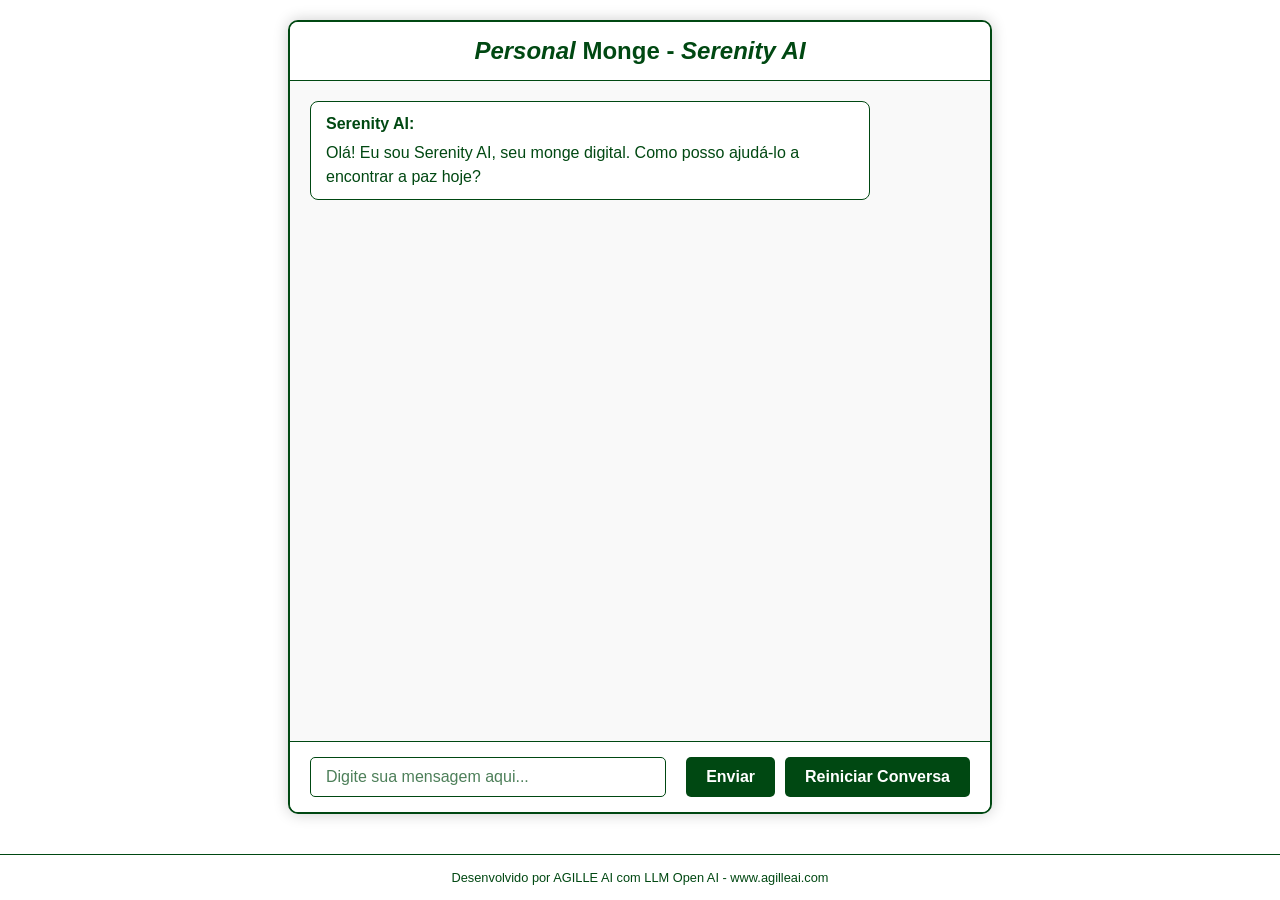
<file: index.html>
<!DOCTYPE html>
    <html lang="pt-BR">
    <head>
        <meta charset="UTF-8">
        <meta name="viewport" content="width=device-width, initial-scale=1.0">
        <title>Personal Monge - Serenity AI</title> <!-- Título da aba do navegador -->
        <link rel="stylesheet" href="css/style.css">
    </head>
    <body>
        <div class="chat-container">
            <header>
                <h1><i>Personal</i> Monge - <i>Serenity AI</i></h1> <!-- Título na interface -->
            </header>
            <div class="chat-messages" id="chat-messages">
                <div class="message ai-message">
                    <strong>Serenity AI:</strong> Olá! Eu sou Serenity AI, seu monge digital. Como posso ajudá-lo a encontrar a paz hoje?
                </div>
            </div>
            <div class="message-input">
                <input type="text" id="user-input" placeholder="Digite sua mensagem aqui...">
                <button id="send-button">Enviar</button>
                <button id="reset-button">Reiniciar Conversa</button>
            </div>
        </div>

        <!-- Rodapé fora do chat-container para melhor posicionamento -->
        <footer>
            <p>Desenvolvido por AGILLE AI com LLM Open AI - <a href="https://www.agilleai.com" target="_blank">www.agilleai.com</a></p>
        </footer>

        <script src="js/script.js"></script>
    </body>
    </html>
</file>
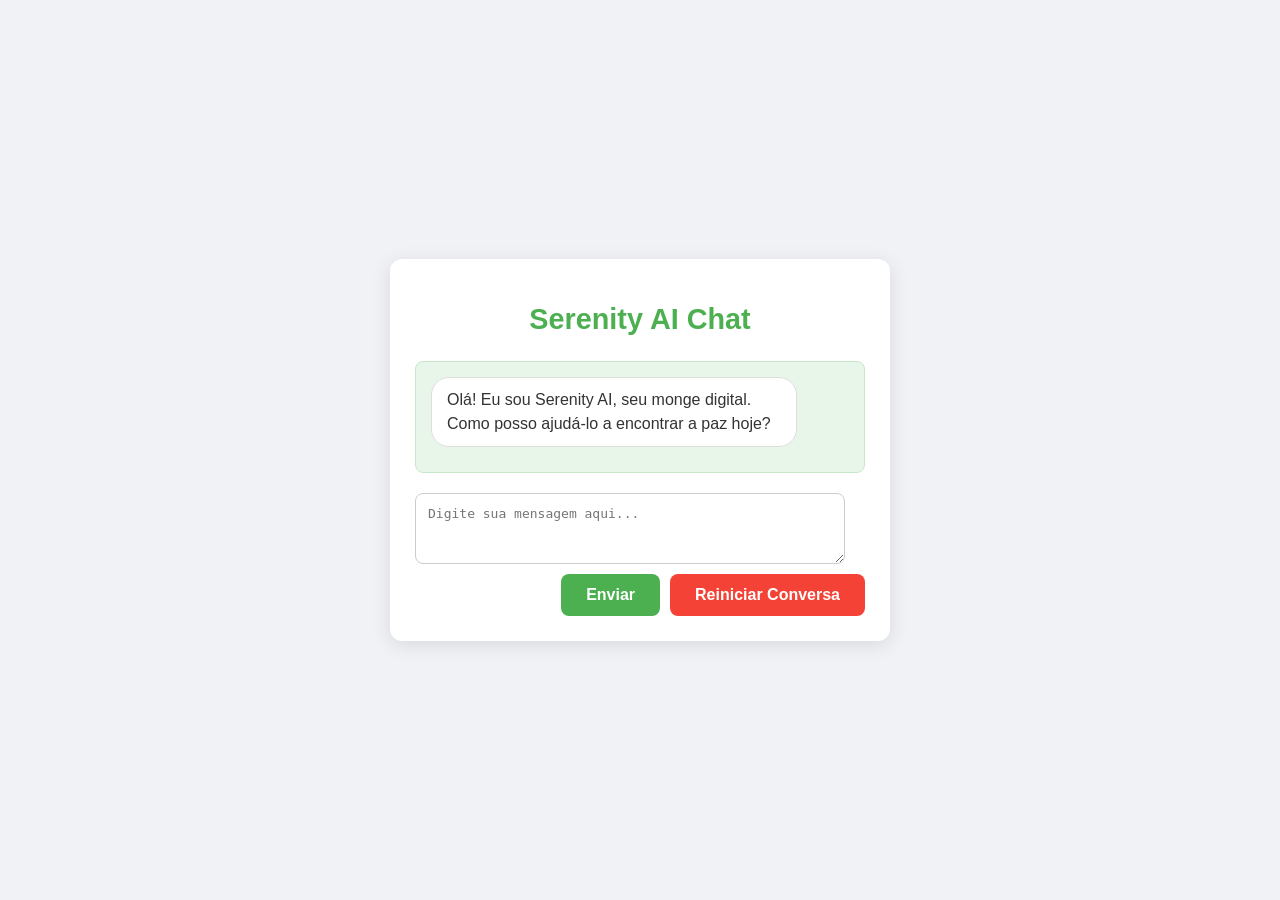
<file: frontend/index.html>
<!DOCTYPE html>
    <html lang="pt-BR">
    <head>
        <meta charset="UTF-8">
        <meta name="viewport" content="width=device-width, initial-scale=1.0">
        <title>Serenity AI Chat</title>
        <link rel="stylesheet" href="css/style.css">
    </head>
    <body>
        <div class="chat-container">
            <h1>Serenity AI Chat</h1>
            <div class="chat-box" id="chat-box">
                <div class="message bot-message">
                    Olá! Eu sou Serenity AI, seu monge digital. Como posso ajudá-lo a encontrar a paz hoje?
                </div>
            </div>
            <div class="input-area">
                <textarea id="user-input" placeholder="Digite sua mensagem aqui..." rows="3"></textarea>
                <div class="buttons">
                    <button id="send-button" class="send-button">Enviar</button>
                    <button id="reset-button" class="reset-button">Reiniciar Conversa</button>
                </div>
            </div>
        </div>
        <script src="js/script.js"></script>
    </body>
    </html>
</file>
<file: css/style.css>
/* style.css */

    body {
        font-family: 'Arial', sans-serif;
        margin: 0;
        padding: 0;
        display: flex;
        flex-direction: column;
        justify-content: space-between; /* Para empurrar o rodapé para baixo */
        align-items: center;
        min-height: 100vh;
        background-color: #ffffff; /* Fundo da página em branco */
        color: rgb(0, 72, 18); /* Cor do texto padrão para contrastar com o fundo branco */
    }

    .chat-container {
        background-color: #ffffff; /* Fundo do container do chat em branco */
        border: 2px solid rgb(0, 72, 18); /* Borda do container em verde */
        border-radius: 10px;
        box-shadow: 0 0 15px rgba(0, 0, 0, 0.2);
        width: 90%;
        max-width: 700px;
        margin: 20px auto; /* Centraliza e adiciona margem */
        display: flex;
        flex-direction: column;
        overflow: hidden;
        flex-grow: 1; /* Permite que o container do chat cresça e ocupe espaço */
        max-height: calc(100vh - 80px); /* Ajusta altura máxima para não sobrepor rodapé */
    }

    header {
        background-color: #ffffff; /* Fundo do cabeçalho em branco */
        color: rgb(0, 72, 18); /* Cor do texto do cabeçalho */
        padding: 15px 20px;
        text-align: center;
        border-bottom: 1px solid rgb(0, 72, 18); /* Borda inferior do cabeçalho */
    }

    h1 {
        color: rgb(0, 72, 18); /* Cor do título H1 conforme solicitado */
        margin: 0; /* Remove margem padrão do h1 */
        font-size: 1.5em;
        font-weight: 600;
    }

    h1 i {
        font-style: italic; /* Garante que o itálico funcione */
    }

    .chat-messages {
        flex-grow: 1;
        padding: 20px;
        overflow-y: auto;
        background-color: #f9f9f9; /* Fundo da área de mensagens (um branco suave) */
        color: #333333; /* Cor do texto das mensagens para contraste */
    }

    .message {
        margin-bottom: 15px;
        padding: 10px 15px;
        border-radius: 8px;
        max-width: 80%;
        word-wrap: break-word;
        line-height: 1.5;
    }

    .user-message {
        background-color: #e0ffe0; /* Um verde bem claro para a mensagem do usuário */
        margin-left: auto;
        text-align: right;
        border: 1px solid rgb(0, 72, 18); /* Borda verde para mensagem do usuário */
        color: rgb(0, 72, 18); /* Texto da mensagem do usuário em verde */
    }

    .ai-message {
        background-color: #ffffff; /* Fundo branco para mensagem da IA */
        margin-right: auto;
        text-align: left;
        border: 1px solid rgb(0, 72, 18); /* Borda verde para mensagem da IA */
        color: rgb(0, 72, 18); /* Texto da mensagem da IA em verde */
    }

    .message strong {
        display: block;
        margin-bottom: 5px;
        font-weight: bold;
        color: rgb(0, 72, 18); /* Cor do nome do remetente (Serenity AI:, Você:) em verde */
    }

    .message-input {
        display: flex;
        padding: 15px 20px;
        background-color: #ffffff; /* Fundo da área de input em branco */
        border-top: 1px solid rgb(0, 72, 18); /* Borda superior da área de input em verde */
    }

    .message-input input[type="text"] {
        flex-grow: 1;
        padding: 10px 15px;
        border: 1px solid rgb(0, 72, 18); /* Borda do campo de texto em verde */
        border-radius: 5px;
        margin-right: 10px;
        background-color: #ffffff; /* Fundo do campo de texto em branco */
        color: rgb(0, 72, 18); /* Cor do texto digitado em verde */
        font-size: 1em;
    }

    .message-input input[type="text"]::placeholder {
        color: rgba(0, 72, 18, 0.7); /* Cor do placeholder em verde semi-transparente */
    }

    .message-input button {
        background-color: rgb(0, 72, 18); /* Cor do botão de enviar e reset conforme solicitado */
        color: white; /* Cor do texto do botão em branco */
        border: none;
        padding: 10px 20px;
        border-radius: 5px;
        cursor: pointer;
        font-size: 1em;
        transition: background-color 0.3s ease;
        font-weight: 600;
        margin-left: 10px; /* Espaçamento entre os botões */
    }

    .message-input button:hover {
        background-color: rgb(0, 90, 25); /* Um pouco mais claro no hover */
    }

    /* Estilo para o rodapé */
    footer {
        text-align: center;
        padding: 15px;
        color: rgb(0, 72, 18); /* Cor do texto do rodapé em verde */
        font-size: 0.8em;
        background-color: #ffffff; /* Fundo do rodapé em branco */
        width: 100%; /* Garante que o rodapé ocupe toda a largura */
        box-sizing: border-box; /* Inclui padding na largura total */
        margin-top: 20px; /* Adiciona um pouco de margem acima do rodapé */
        border-top: 1px solid rgb(0, 72, 18); /* Borda superior do rodapé em verde */
    }

    footer p {
        margin: 0; /* Remove margem padrão do parágrafo dentro do rodapé */
    }

    footer a {
        color: rgb(0, 72, 18); /* Cor do link do rodapé em verde */
        text-decoration: none;
    }

    footer a:hover {
        text-decoration: underline;
    }

    /* Responsividade básica */
    @media (max-width: 600px) {
        .chat-container {
            margin: 15px;
            padding: 0; /* Remove padding do container para telas pequenas */
            max-height: calc(100vh - 30px); /* Ajusta altura máxima */
        }
        .chat-messages {
            padding: 15px;
        }
        .message-input {
            flex-direction: column;
            padding: 10px 15px;
        }
        .message-input input[type="text"] {
            margin-right: 0;
            margin-bottom: 10px;
        }
        .message-input button {
            width: 100%;
            margin-left: 0; /* Remove margem entre botões em telas pequenas */
            margin-bottom: 10px; /* Espaçamento entre botões em telas pequenas */
        }
        .message-input button:last-child {
            margin-bottom: 0; /* Remove margem do último botão */
        }
        h1 {
            font-size: 1.5em;
        }
    }
</file>
<file: frontend/css/style.css>
body {
        font-family: 'Segoe UI', Tahoma, Geneva, Verdana, sans-serif;
        background-color: #f0f2f5;
        display: flex;
        justify-content: center;
        align-items: center;
        min-height: 100vh;
        margin: 0;
        color: #333;
    }

    .chat-container {
        background-color: #fff;
        border-radius: 12px;
        box-shadow: 0 4px 20px rgba(0, 0, 0, 0.1);
        width: 100%;
        max-width: 500px;
        display: flex;
        flex-direction: column;
        overflow: hidden;
        padding: 25px;
        box-sizing: border-box;
    }

    h1 {
        color: #4CAF50; /* Verde Serenity */
        text-align: center;
        margin-bottom: 25px;
        font-size: 1.8em;
        font-weight: 600;
    }

    .chat-box {
        flex-grow: 1;
        background-color: #e8f5e9; /* Verde claro */
        border-radius: 8px;
        padding: 15px;
        margin-bottom: 20px;
        overflow-y: auto;
        max-height: 350px; /* Altura máxima para rolagem */
        border: 1px solid #c8e6c9;
    }

    .message {
        padding: 10px 15px;
        border-radius: 18px;
        margin-bottom: 10px;
        max-width: 80%;
        word-wrap: break-word;
        line-height: 1.5;
    }

    .user-message {
        background-color: #DCF8C6; /* Verde claro do usuário */
        align-self: flex-end;
        margin-left: auto;
        text-align: right;
    }

    .bot-message {
        background-color: #FFFFFF; /* Branco para o bot */
        align-self: flex-start;
        margin-right: auto;
        border: 1px solid #ddd;
    }

    .input-area {
        display: flex;
        flex-direction: column;
        gap: 10px;
    }

    textarea {
        width: calc(100% - 20px);
        padding: 12px;
        border: 1px solid #ccc;
        border-radius: 8px;
        font-size: 1em;
        resize: vertical; /* Permite redimensionar verticalmente */
        min-height: 60px;
        max-height: 150px;
        box-sizing: border-box;
    }

    textarea:focus {
        border-color: #4CAF50;
        outline: none;
        box-shadow: 0 0 0 2px rgba(76, 175, 80, 0.2);
    }

    .buttons {
        display: flex;
        gap: 10px;
        justify-content: flex-end;
    }

    button {
        padding: 12px 25px;
        border: none;
        border-radius: 8px;
        font-size: 1em;
        cursor: pointer;
        transition: background-color 0.3s ease;
        font-weight: 600;
    }

    .send-button {
        background-color: #4CAF50; /* Verde Serenity */
        color: white;
    }

    .send-button:hover {
        background-color: #43A047; /* Verde mais escuro */
    }

    .reset-button {
        background-color: #F44336; /* Vermelho */
        color: white;
    }

    .reset-button:hover {
        background-color: #E53935; /* Vermelho mais escuro */
    }

    /* Responsividade básica */
    @media (max-width: 600px) {
        .chat-container {
            margin: 15px;
            padding: 20px;
        }
        h1 {
            font-size: 1.5em;
        }
        .buttons {
            flex-direction: column;
        }
        button {
            width: 100%;
        }
    }
</file>
